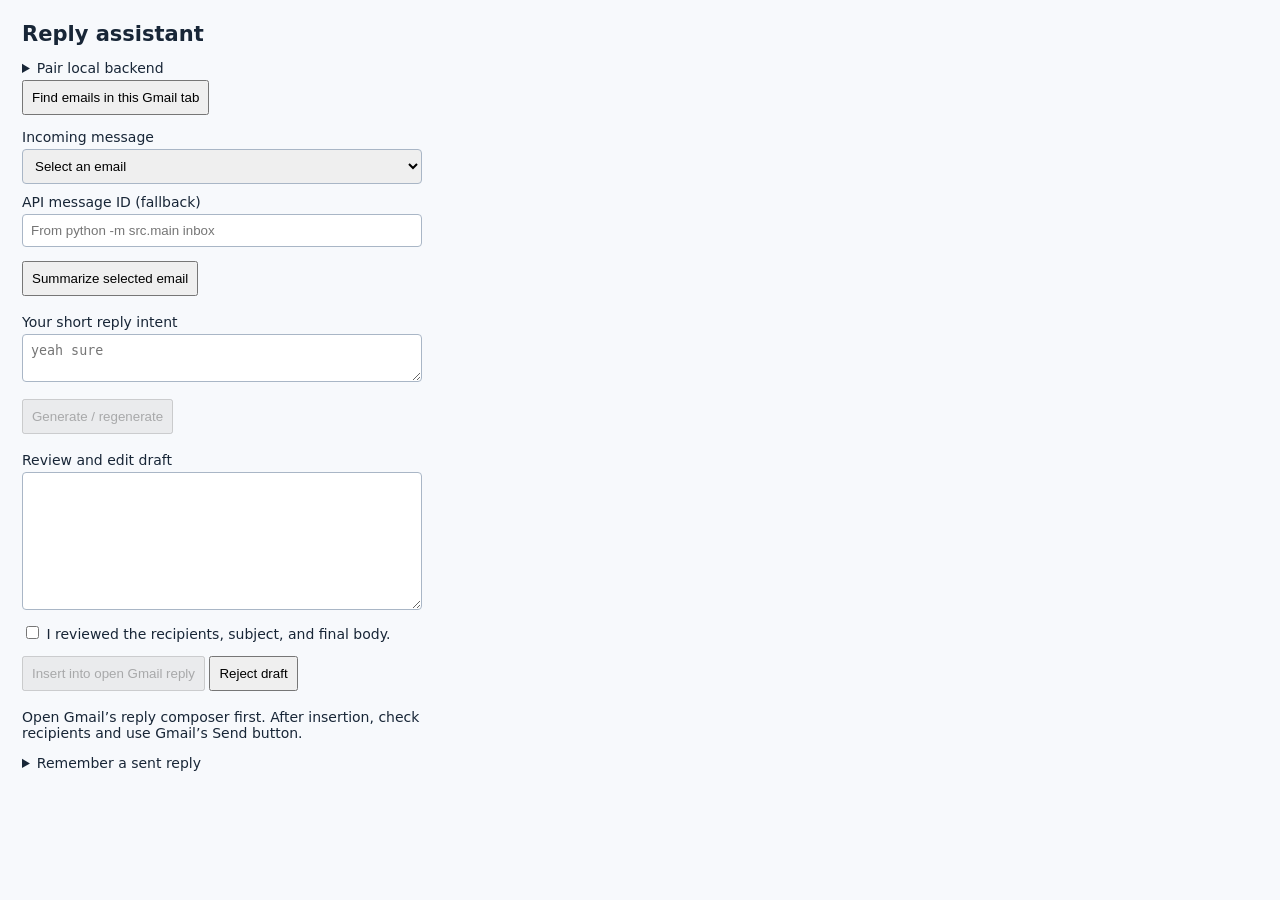
<file: extension/popup.html>
<!doctype html>
<html lang="en">
<head><meta charset="utf-8"><title>Gmail reply assistant</title><link rel="stylesheet" href="popup.css"></head>
<body>
<h1>Reply assistant</h1>
<details><summary>Pair local backend</summary>
<p>Extension origin: <code id="origin"></code></p>
<label>Backend pairing token <input id="token" type="password" autocomplete="off"></label>
<button id="pair">Pair for this browser session</button>
</details>
<button id="select">Find emails in this Gmail tab</button>
<label>Incoming message <select id="messages"><option value="">Select an email</option></select></label>
<label>API message ID (fallback) <input id="manual" placeholder="From python -m src.main inbox"></label>
<button id="summarize">Summarize selected email</button>
<pre id="summary"></pre>
<p id="address"></p>
<label>Your short reply intent <textarea id="intent" rows="2" placeholder="yeah sure"></textarea></label>
<button id="generate" disabled>Generate / regenerate</button>
<p id="status" role="status" aria-live="polite"></p>
<label>Review and edit draft <textarea id="draft" rows="8"></textarea></label>
<label><input type="checkbox" id="approved"> I reviewed the recipients, subject, and final body.</label>
<button id="insert" disabled>Insert into open Gmail reply</button>
<button id="reject">Reject draft</button>
<p>Open Gmail’s reply composer first. After insertion, check recipients and use Gmail’s Send button.</p>
<details><summary>Remember a sent reply</summary>
<p>After sending, use python -m src.main sent to find the sent message’s API ID. The backend verifies Gmail’s SENT label and selected thread before saving your actual sent text.</p>
<label>Sent API message ID <input id="sentId"></label>
<button id="confirm">Verify sent message and remember</button>
</details>
<script src="popup.js"></script>
</body></html>
</file>
<file: extension/popup.css>
body { font: 14px system-ui, sans-serif; width: 400px; padding: 14px; color: #182637; background: #f7f9fc; }
h1 { font-size: 21px; margin-top: 0; }
label { display: block; margin: 10px 0; }
input:not([type=checkbox]), textarea, select { box-sizing: border-box; width: 100%; margin-top: 4px; padding: 8px; border: 1px solid #a9b6c6; border-radius: 4px; }
button { padding: 8px; margin: 4px 0; cursor: pointer; }
pre { white-space: pre-wrap; }
#status { font-weight: 600; }
code { overflow-wrap: anywhere; }
</file>
